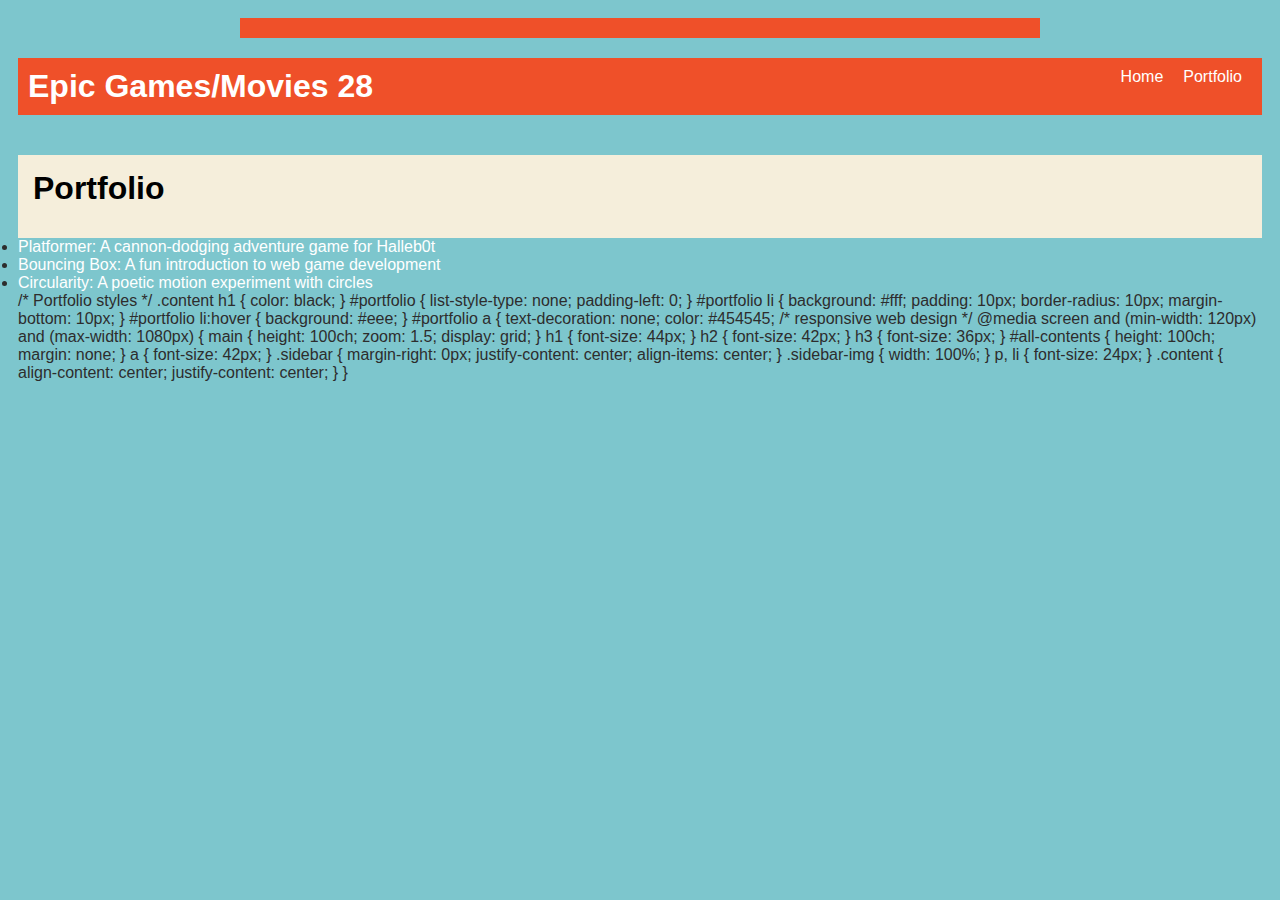
<file: portfolio.html>
<!DOCTYPE html>
<html>
  <head>
    <title>Epic Games/Movies 28</title>
  </head>

  <body>

<!-- All content goes here -->
<div id="all-contents">
  <nav>

  </nav>

  <main>

  </main>
</div>

<nav> 
    <h1> Epic Games/Movies 28 </h1>
<ul id="nav-ul">

</ul>

<li class="nav-li">
  <a href="index.html">Home</a>
</li>

<li class="nav-li">
  <a href="portfolio.html">Portfolio</a>
</li>
</ul> 
</nav>

<main>

</main>

<main>


  <div class="content">
    <h1>Portfolio</h1>
    <ul id="portfolio">

    </ul>
  </div>
</main>


<li>
  <a href="fsd-projects/platformer/">Platformer: A cannon-dodging adventure game for Halleb0t</a>
</li>
<li>
  <a href="fsd-projects/bouncing-box/">Bouncing Box: A fun introduction to web game development</a>
</li>
<li>
  <a href="fsd-projects/circularity/">Circularity: A poetic motion experiment with circles</a>
</li>


<head>
  <title>Epic Games/Movies 28</title>
  <link rel="stylesheet" href="style.css" />
</head>

/* Portfolio styles */
.content h1 {
  color: black;
}

#portfolio {
  list-style-type: none;
  padding-left: 0;
}

#portfolio li {
  background: #fff;
  padding: 10px;
  border-radius: 10px;
  margin-bottom: 10px;
}

#portfolio li:hover {
  background: #eee;
}

#portfolio a {
  text-decoration: none;
  color: #454545;

  /* responsive web design */
@media screen and (min-width: 120px) and (max-width: 1080px) {
  main {
    height: 100ch;
    zoom: 1.5;
    display: grid;
  }

  h1 {
    font-size: 44px;
  }

  h2 {
    font-size: 42px;
  }

  h3 {
    font-size: 36px;
  }

  #all-contents {
    height: 100ch;
    margin: none;
  }

  a {
    font-size: 42px;
  }

  .sidebar {
    margin-right: 0px;
    justify-content: center;
    align-items: center;
  }

  .sidebar-img {
    width: 100%;
  }

  p,
  li {
    font-size: 24px;
  }

  .content {
    align-content: center;
    justify-content: center;
  }
}
</file>
<file: style.css>
body {
  background: rgb(125, 198, 205);
  color: rgb(45, 45, 45);
  padding: 10px;
  font-family: Arial, sans-serif;
}

#all-contents {
  max-width: 800px;
  margin: auto;
}

/* navigation menu */
nav {
  background: rgb(239, 80, 41);
  margin: 0 auto;
  display: flex;
  padding: 10px;
}

h1 {
  display: flex;
  align-items: center;
  color: white;
  flex: 1;
  margin: 0;
}

#nav-ul {
  list-style-type: none;
  margin: 0;
  padding: 0;
  display: flex;
}

.nav-li {
  display: inline-block;
  padding: 0 10px;
}

a {
  text-decoration: none;
  color: #fff;
}

/* main container area beneath menu */
main {
  background: rgb(245, 238, 219);
  display: flex;
  margin-top: 20px;
}

.sidebar {
  margin-right: 25px;
  padding: 10px;
}

.sidebar-img {
  width: 200px;
}

.content {
  flex: 1;
  padding: 15px;
}

/* interests section styles */
#interests {
  border: 4px silver ridge;
  padding: 8px;
  margin-top: 20px;
}

h2,
h3 {
  margin: 0px;
}

/* Portfolio styles */
.content h1 {
  color: black;
}

#portfolio {
  list-style-type: none;
  padding-left: 0;
}

#portfolio li {
  background: #fff;
  padding: 10px;
  border-radius: 10px;
  margin-bottom: 10px;
}

#portfolio li:hover {
  background: #eee;
}

#portfolio a {
  text-decoration: none;
  color: #454545;
}

/* responsive web design */
@media screen and (min-width: 120px) and (max-width: 1080px) {
  main {
    height: 100ch;
    zoom: 1.5;
    display: grid;
  }

  h1 {
    font-size: 44px;
  }

  h2 {
    font-size: 42px;
  }

  h3 {
    font-size: 36px;
  }

  #all-contents {
    height: 100ch;
    margin: none;
  }

  a {
    font-size: 42px;
  }

  .sidebar {
    margin-right: 0px;
    justify-content: center;
    align-items: center;
  }

  .sidebar-img {
    width: 100%;
  }

  p,
  li {
    font-size: 24px;
  }

  .content {
    align-content: center;
    justify-content: center;
  }
}
</file>
